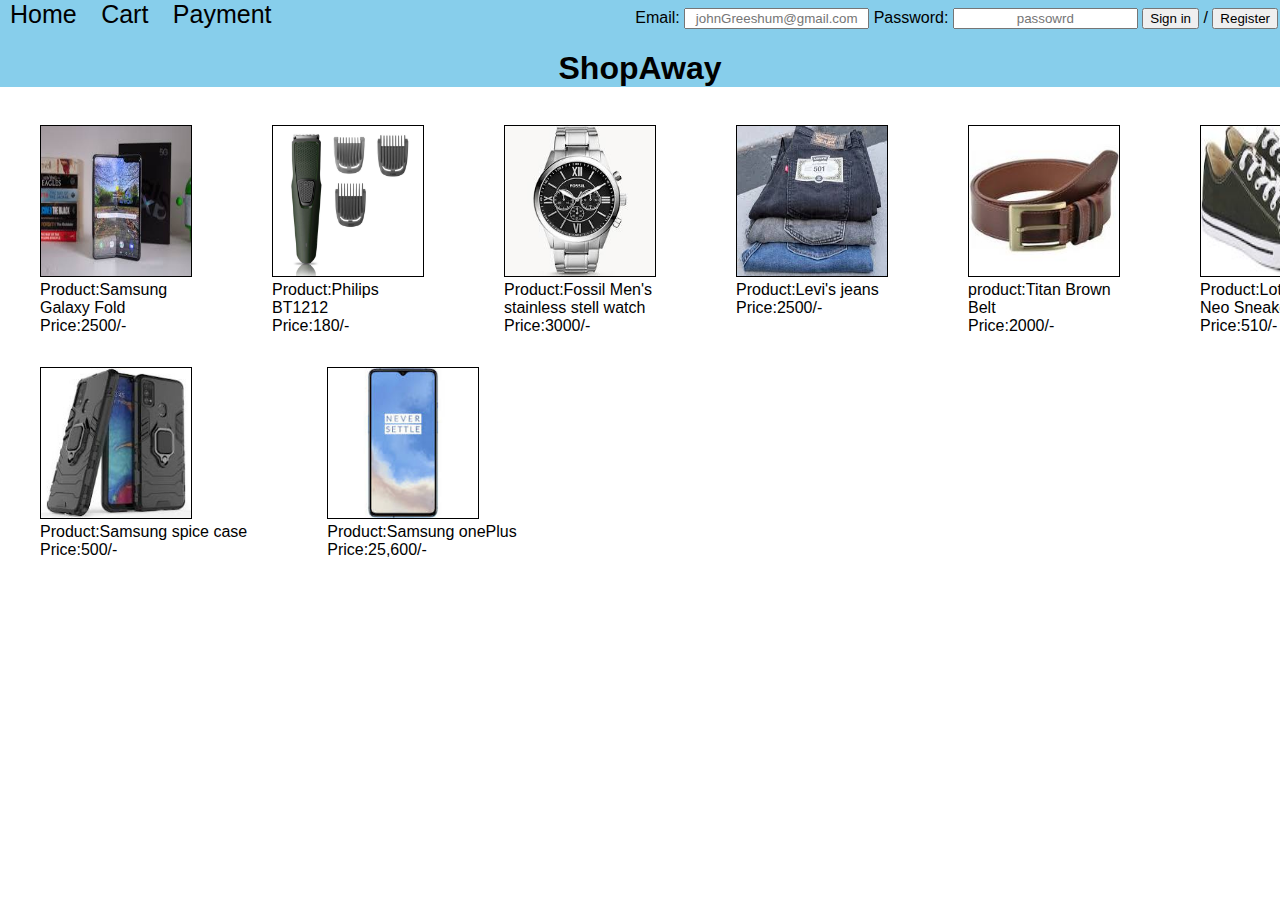
<file: index.html>
<!DOCTYPE html>
<html>
    <head>
        <title>Amazon clone</title>
        <meta charset="utf-8"/>
        <link rel="stylesheet" href="styles.css"/>
    </head>
    <body>
        <!--Mean heading-->
        <div id="mainHeading">
            <div id="signInOrRegister">
                <label>
                    Email: <input type="text" placeholder="johnGreeshum@gmail.com" required/>
                </label>
                <label>
                    Password: <input type="password" placeholder="passowrd" required/>
                </label>
                <button type="submit">Sign in</button>
                /
                <a href="register.html" id="registerButton"><button type="button">Register</button></a>
            </div>
            <div id="navigation">
            <a href="index.html">Home</a>
            <a href="cart.html">Cart</a>
            <a href="payment.html" target="_blank">Payment</a>
            </div>
            <h1>ShopAway</h1>
        </div>
        <!--End of main heading-->
        <!--Main body-->
        <div class="productsAndPrices">
            <figure>
                <img src="images/samsungGalaxyFold.jfif" alt="phone"/>
                <figcaption>Product:Samsung Galaxy Fold</figcaption>
                <figcaption>Price:2500/-</figcaption>
            </figure>
            <figure>
                <img src="images/Trimmer.jpg" alt="Trimmer"/>
                <figcaption>Product:Philips BT1212</figcaption>
                <figcaption>Price:180/-</figcaption>
            </figure>
            <figure>
                <img src="images/watch.jfif" alt="watch"/>
                <figcaption>Product:Fossil Men's stainless stell watch</figcaption>
                <figcaption>Price:3000/-</figcaption>
            </figure>
            <figure>
                <img src="images/Levi's jeans.jfif" alt="Levi's jeans"/>
                <figcaption>Product:Levi's jeans</figcaption>
                <figcaption>Price:2500/-</figcaption>
            </figure>
            <figure>
                <img src="images/titan brown belt.jfif" alt="Titan brown Belt"/>
                <figcaption>product:Titan Brown Belt</figcaption>
                <figcaption>Price:2000/-</figcaption>
            </figure>
            <figure>
                <img src="images/LottoAtlantaNeoSneakers.jfif" alt="Lotto Atlanta Neo Sneakers"/>
                <figcaption>Product:Lotto Atlanta Neo Sneakers</figcaption>
                <figcaption>Price:510/-</figcaption>
            </figure>
        </div>
        <div class="productsAndPrices">
            <figure>
                <img src="images/phoneCovers.jfif" alt="Samsung spice case"/>
                <figcaption>Product:Samsung spice case</figcaption>
                <figcaption>Price:500/-</figcaption>
            </figure>
            <figure>
                <img src="images/phone.jfif" alt="Redmi"/>
                <figcaption>Product:Samsung onePlus</figcaption>
                <figcaption>Price:25,600/-</figcaption>
            </figure>
        </div>
    </body>
</html>
</file>
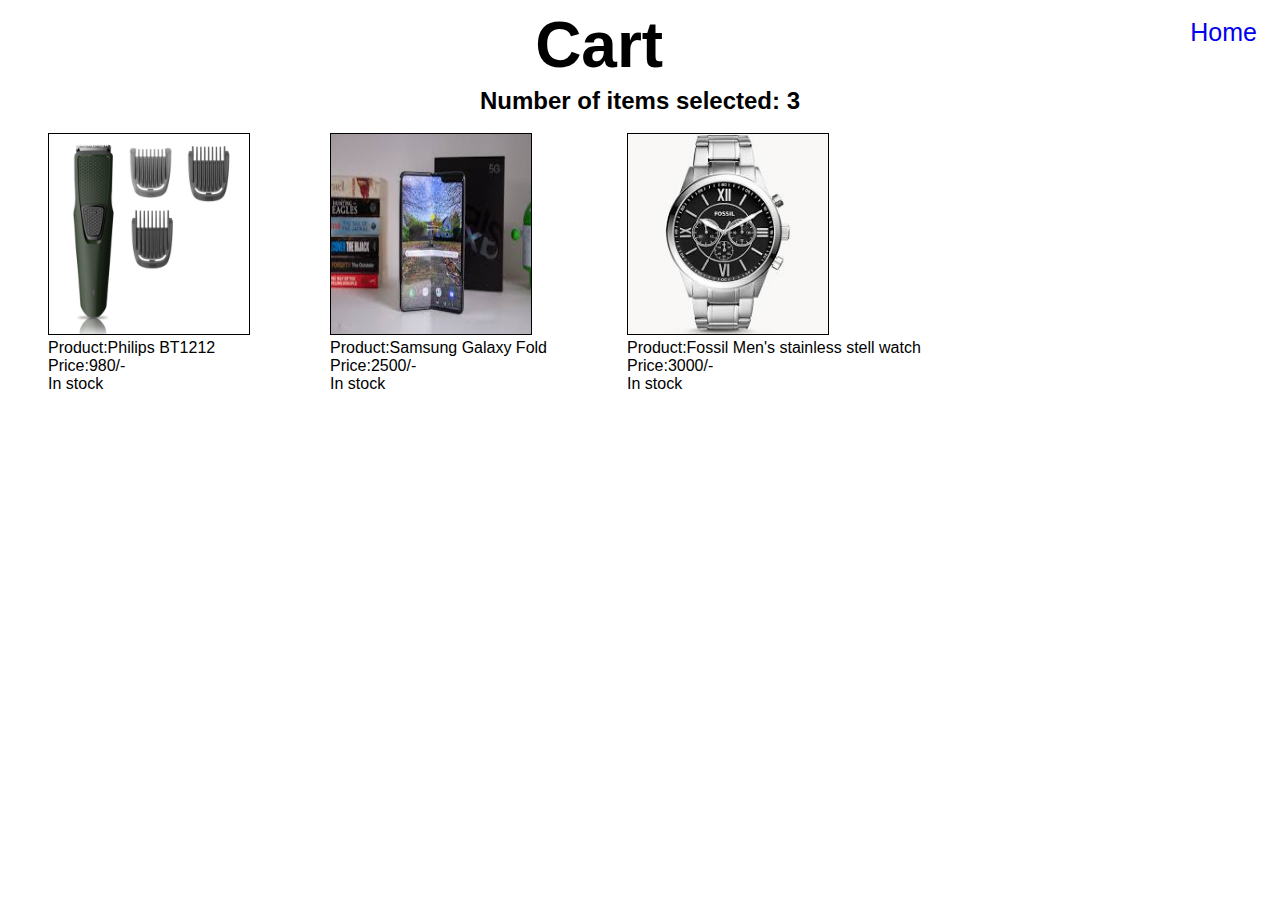
<file: cart.html>
<!DOCTYPE html>
<html>
    <head>
        <title>Cart</title>
        <meta charset="utf-8"/>
        <style>
            h1{
                text-align:center;
                font-family: 'Franklin Gothic Medium', 'Arial Narrow', Arial, sans-serif;
                font-size: 4rem;
                margin-top: 0px;
                margin-bottom: 5px;
            }
            a{
                float: right;
                font-family: 'Franklin Gothic Medium', 'Arial Narrow', Arial, sans-serif;
                font-size: 25px;
                margin-right: 15px;
                margin-top: 10px;
                text-decoration: none;
            }
            h2{
                font-family: 'Franklin Gothic Medium', 'Arial Narrow', Arial, sans-serif;
                text-align: center;
                margin-top: 1px;
                margin-bottom: 2px;
            }
            a:hover{
                text-decoration: underline;
            }
            img{
                height:200px;
                width: 200px;
                border: 1px solid black;
            }
            img:hover{
                opacity: 0.7;
                cursor:pointer;
            }
            #itemsInCart{
                display: flex;
            }
            figcaption{
                font-family: 'Franklin Gothic Medium', 'Arial Narrow', Arial, sans-serif;
            }
        </style>
    </head>
    <body>
        <!--Heading-->
        <a href="index.html">Home</a>
        <h1>Cart</h1>
        <!--Heading end-->

        <!--sub heading-->
        <h2>Number of items selected: 3</h2>
        <!--Sub heading end-->

        <!--Content-->
        <div id="itemsInCart">
            <figure>
                <img src="images/Trimmer.jpg" alt="BT1212"/>
                <figcaption>Product:Philips BT1212</figcaption>
                <figcaption>Price:980/-</figcaption>
                <figcaption>In stock</figcaption>
            </figure>
            <figure>
                <img src="images/samsungGalaxyFold.jfif" alt="Samsung galaxy fold"/>
                <figcaption>Product:Samsung Galaxy Fold</figcaption>
                <figcaption>Price:2500/-</figcaption>
                <figcaption>In stock</figcaption>
            </figure>
            <figure>
                <img src="images/watch.jfif" alt="watch"/>
                <figcaption>Product:Fossil Men's stainless stell watch</figcaption>
                <figcaption>Price:3000/-</figcaption>
                <figcaption>In stock</figcaption>
            </figure>

        </div>
        <!--Content end-->
    </body>
</html>
</file>
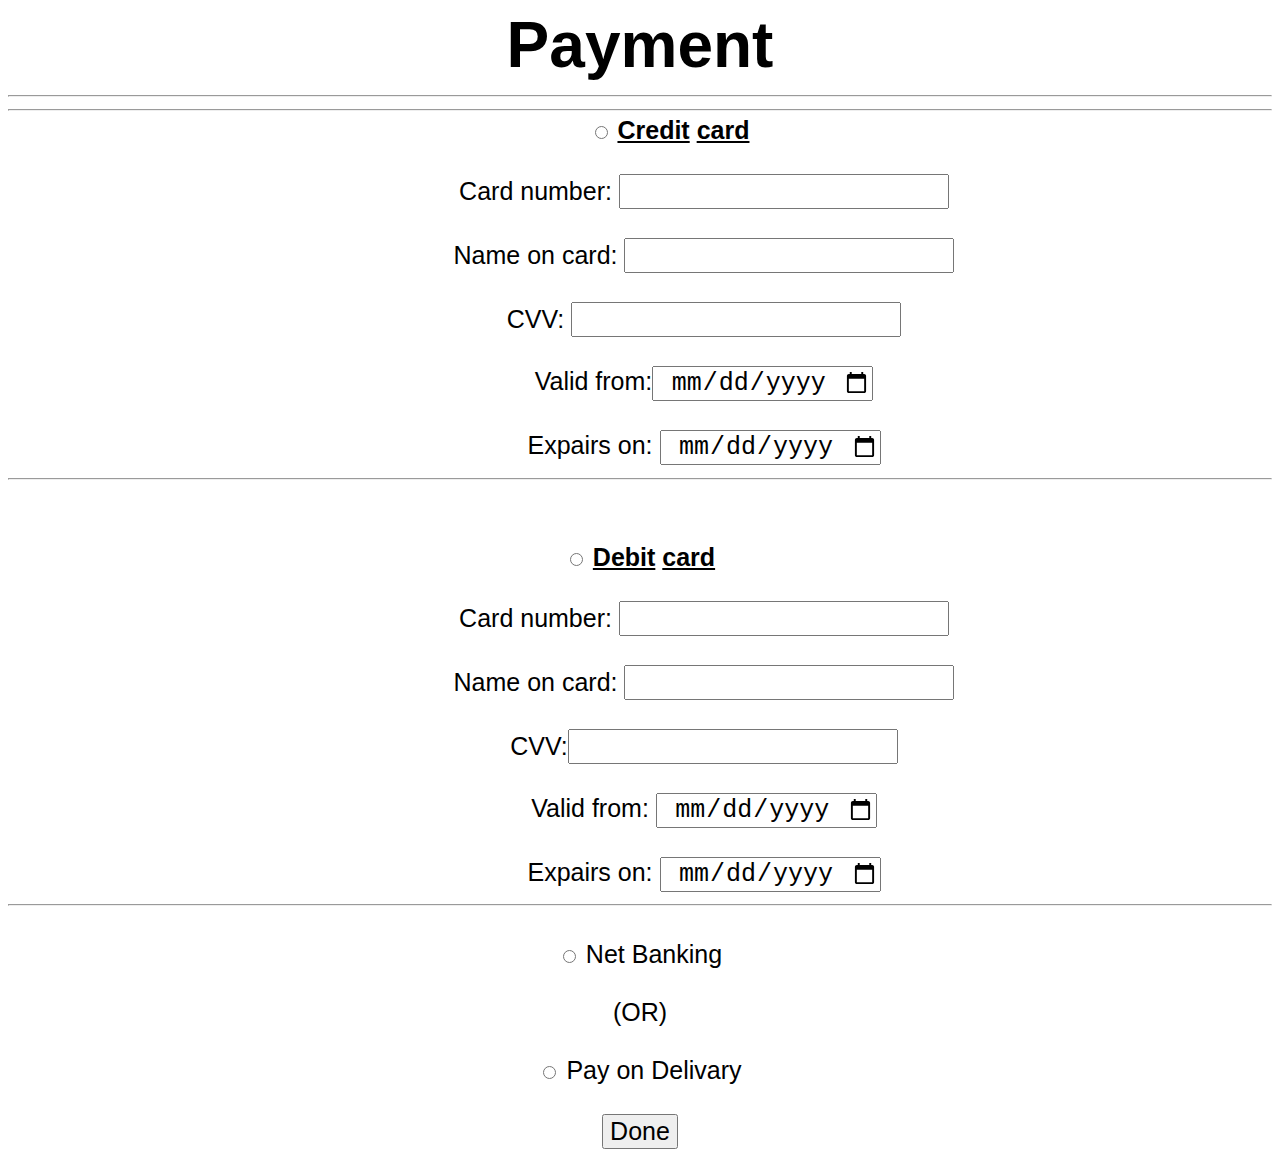
<file: payment.html>
<!DOCTYPE html>
<html>
    <head>
        <title>Pay for items</title>
        <meta charset="utf-8">
        <style>
            h1{
                font-size: 4rem;
                font-family: 'Franklin Gothic Medium', 'Arial Narrow', Arial, sans-serif;
                text-align: center;
                margin-top: 0px;
                margin-bottom: 5px;
            }
            #creditcardoption{
                margin-left: 4rem;
            }
            .cardDetails{
                margin-left: 8rem;
            }

            button{
                display: block;
                margin-left: auto;
                margin-right: auto;
                cursor: pointer;
            }
            input{
                font-size: 25px;
                text-align: center;
            }
            div{
                text-align: center;
            }
            hr{
                margin-bottom: 5px;
            }

             #cardPay{
                font-size: 25px;
            } 
            body{
                font-size: 25px;
                font-family: 'Franklin Gothic Medium', 'Arial Narrow', Arial, sans-serif;
            }
        </style>
    </head>
    <body>
        <h1>Payment</h1>
        <hr/><hr />
        <div>
            <label>
                <input type="radio" name="cardOption" id="creditcardoption"/>
                <b><u>Credit</u> <u>card</u></b>
                <br />
            </label>
            <br>
            <label class="cardDetails">
                Card number:
                <input type="text"/>
            </label>

            <br /><br />

            <label class="cardDetails">
                Name on card:
                <input type="text"/>
            </label>

            <br /> <br />

            <label class="cardDetails">
                CVV: <input type="number"/>
            </label>

            <br /><br />
            <label class="cardDetails">
                Valid from:<input type="date" />
            </label>
            <br /><br />

            <label class="cardDetails">
                Expairs on: <input type="date" />
            </label>
        </div>
        <hr>

        <br/> <br />


        <div>
            <label>
                <input type="radio" name="cardOption" id="debitCardOption">
                <b><u>Debit</u> <u>card</u></b>
                <br /> <br />
            </label>

            <label class="cardDetails">
                Card number:
                <input type="text"/>
            </label>
            <br /><br />
            <label class="cardDetails">
                Name on card: <input type="text"/>
            </label>
            <br /><br />
            <label class="cardDetails">
                CVV:<input type="number"/>
            </label>
            <br /><br />
            <label class="cardDetails">
                Valid from: <input type="date"/>
            </label>

            <br /> <br />
            <label class="cardDetails">
                Expairs on: <input type="date" />
            </label>
        </div>
        <hr>
        <br />
        <div>
            <label>
                <input type="radio" name="cardOption" id="netBanking"/>
                Net Banking
            </label>
        </div>
        <br />
        <div>(OR)</div>
        <br />
        <div>
            <label>
                <input type="radio" name="cardOption"/>
                Pay on Delivary
            </label>
        </div>
        <br />
        <button type="submit" id="cardPay">Done</button>
    </body>
</html>
</file>
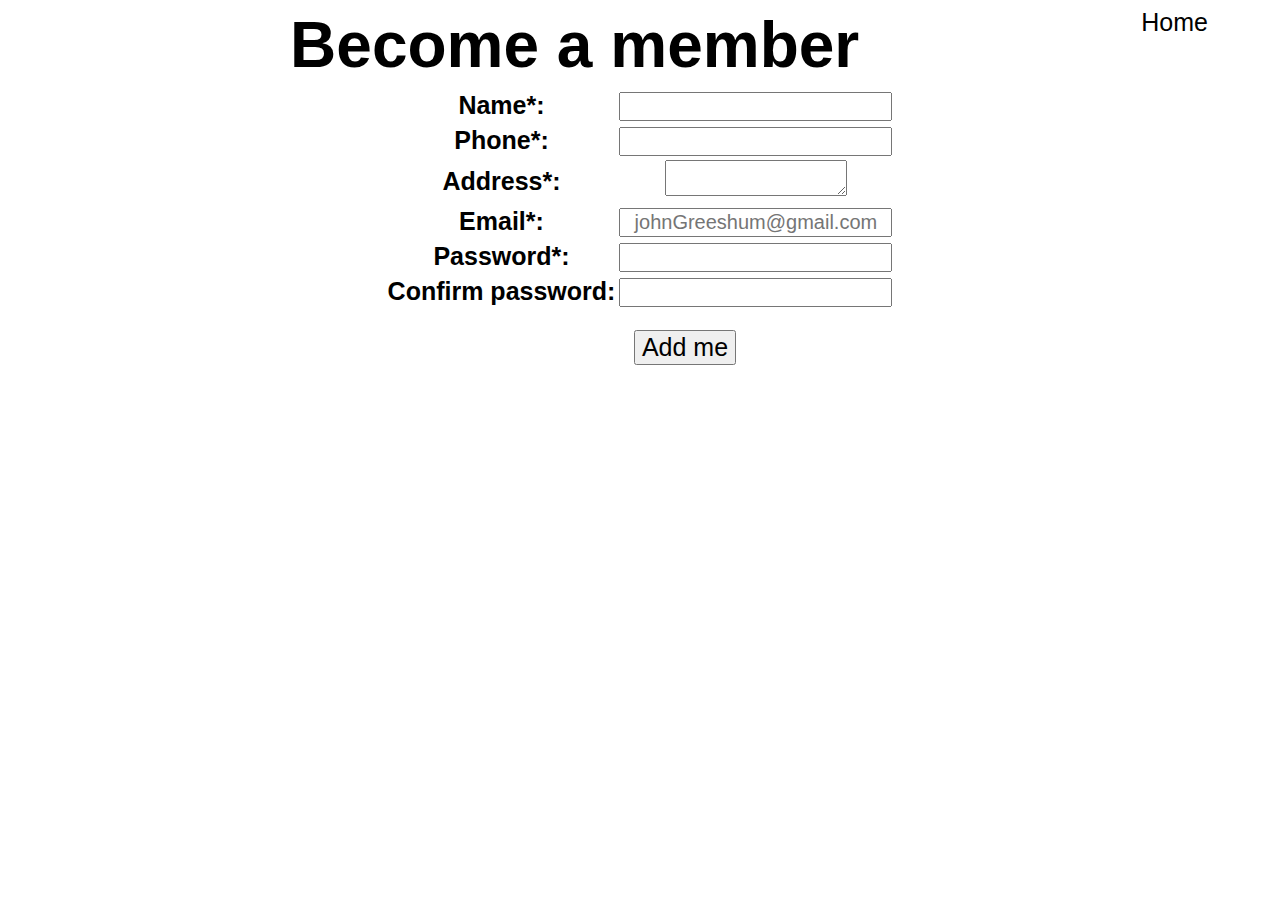
<file: register.html>
<!DOCTYPE html>
<html>
    <head>
        <title>Register</title>
        <meta charset="utf-8"/>
        <style>
            body{
                text-align: center;
                font-size: 25px;
            }
            table{
                margin-left: auto;
                margin-right: auto;
                font-family: Arial, Helvetica, sans-serif;
            }
            input{
                text-align: center;
                font-size: 20px;
            }
            h1{
                font-size: 4rem;
                margin-top: 0px;
                margin-bottom: 5px;
                font-family: 'Franklin Gothic Medium', 'Arial Narrow', Arial, sans-serif;
                font-weight: bolder;
            }
            button{
                margin-top: 20px;
                margin-left: 90px;
                font-size:25px;
                cursor:pointer;
            }
            a{
                text-decoration: none;
                color:black;
                text-decoration: none;
                font-family: 'Franklin Gothic Medium', 'Arial Narrow', Arial, sans-serif;
                float: right;
                margin-right:4rem
            }
            a:hover{
                text-decoration: underline;
            }
        </style>
    </head>
    <body>
        <a href="index.html">Home</a>
        <h1>Become a member</h1>
        <table>
            <tr>
                <th>Name*:</th>
                <td><input type="text" required/></td>
            </tr>
            <tr>
                <th>Phone*:</th>
                <td>
                    <input type="number" required/>
                </td>
            </tr>
            <tr>
                <th>Address*:</th>
                <td>
                    <textarea required></textarea>
                </td>
            </tr>
            <tr>
                <th>Email*:</th>
                <td>
                    <input type="email" placeholder="johnGreeshum@gmail.com" required/>
                </td>
            </tr>
            <tr>
                <th>Password*:</th>
                <td>
                    <input type="password" required/>
                </td>
            </tr>
            <tr>
                <th>Confirm password:</th>
                <td><input type="password" required/></td>
            </tr>
        </table>
        <button type="submit">Add me</button>
    </body>

</html>
</file>
<file: styles.css>
body{
    font-family: 'Franklin Gothic Medium', 'Arial Narrow', Arial, sans-serif;
    margin: 0;
}
a{
    text-decoration: none;
    color: black;
    font-size:25px;
}
a:hover{
    background-color: black;
    color:white;
}
#mainHeading{
    background: skyblue;
}
#mainHeading h1{
    text-align: center;
}
#signInOrRegister{
    float: right;
    margin-right: 2px;
}
#registerButton:hover{
    background: skyblue;
}
button{
    cursor: pointer;
}
input{
    text-align: center;
}
#navigation a{
    margin-left: 10px;
    margin-right: 10px;
}

.productsAndPrices{
    display:flex;
}
img{
    height:150px;
    border:1px solid black;
    width: 150px;
    cursor: pointer;

}
img:hover{
    opacity: 0.7;
}
</file>
